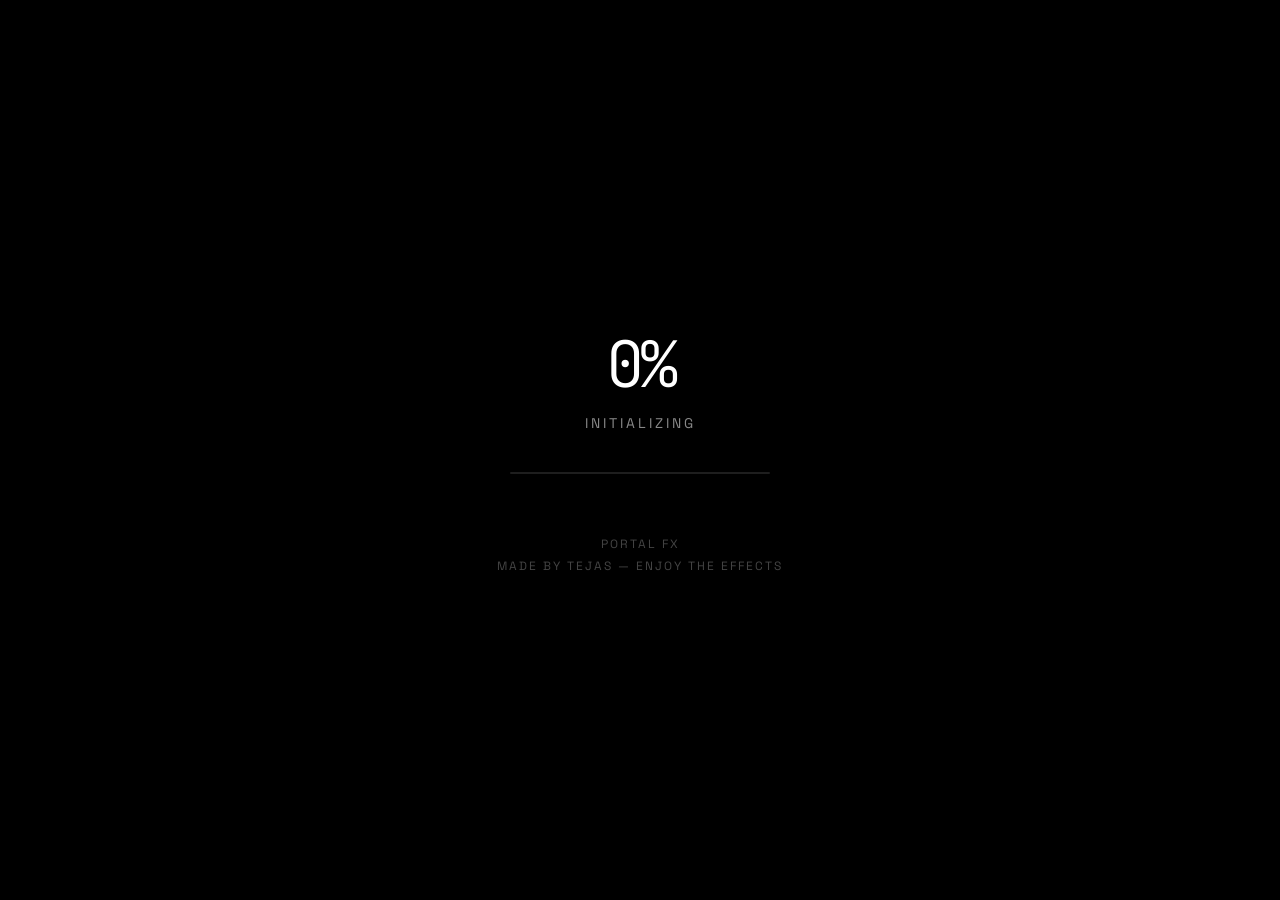
<file: index.html>
<!DOCTYPE html>
<html lang="en">
<head>
    <meta charset="UTF-8">
    <meta name="viewport" content="width=device-width, initial-scale=1.0, maximum-scale=1.0, user-scalable=no">
    <title>Portal FX</title>
    <link rel="stylesheet" href="style.css">
    <script src="/assets/hands.js"></script>
</head>
<body>
    <div id="rotate-overlay">
        <svg class="rotate-svg" viewBox="0 0 24 24" fill="none" stroke="currentColor" stroke-width="1.5"><rect x="5" y="2" width="14" height="20" rx="2"></rect><line x1="12" y1="18" x2="12" y2="18"></line></svg>
        <div class="rotate-text">Rotate to Landscape</div>
    </div>

    <div id="loader">
        <div class="load-content">
            <div id="load-percent">0%</div>
            <div id="load-step">Initializing</div>
            <div id="load-bar-bg"><div id="load-bar"></div></div>
        </div>
        <div id="tejas-footer">
            Portal FX<br>Made by Tejas — Enjoy the Effects
        </div>
    </div>

    <video id="video" autoplay playsinline muted></video>
    <canvas id="canvas"></canvas>

    <div id="ui-layer">
        <div id="status-box">
            <div id="status">SHOW 1 HAND TO CHANGE FX</div>
            <div id="mode">STATE: IDLE</div>
        </div>

        <button id="btn-cam" class="hud-btn" onclick="switchCamera()">
            <svg viewBox="0 0 24 24" fill="none" stroke="currentColor"><path d="M23 19a2 2 0 0 1-2 2H3a2 2 0 0 1-2-2V8a2 2 0 0 1 2-2h4l2-3h6l2 3h4a2 2 0 0 1 2 2z"></path><circle cx="12" cy="13" r="4"></circle></svg>
        </button>

        <!-- NEW: Unfreeze Button -->
        <button id="btn-unfreeze" class="hud-btn" onclick="unfreeze()">
            <svg viewBox="0 0 24 24" fill="none" stroke="currentColor"><polyline points="23 4 23 10 17 10"></polyline><path d="M20.49 15a9 9 0 1 1-2.12-9.36L23 10"></path></svg>
        </button>

        <button id="init-btn" onclick="initializeHandTracking()">Initiate</button>
    </div>

    <script>
        const video = document.getElementById('video');
        const canvas = document.getElementById('canvas');
        const ctx = canvas.getContext('2d', { willReadFrequently: true });
        const loader = document.getElementById('loader');
        const initBtn = document.getElementById('init-btn');
        const statusBox = document.getElementById('status-box');
        const statusDiv = document.getElementById("status");
        const modeDiv = document.getElementById("mode");
        const rotateOverlay = document.getElementById('rotate-overlay');
        const btnUnfreeze = document.getElementById('btn-unfreeze');

        let currentFacing = 'user', handsInstance = null;
        let lastHeartbeat = 0, isRecovering = false;
        let currentEffect = 0; 
        const effectNames = ["THERMAL", "INVERT", "ASCII", "CARTOON PIXEL", "MANGA HALFTONE"];
        
        // Timers & State
        let gestureHoldStart = 0;
        let activeGesture = "NONE";
        let lastTriggerGesture = "NONE"; // Prevents same gesture from triggering twice
        
        let freezeHoldStart = 0;
        let isFrozen = false;
        let frozenPts = [];

        const offCanvas = document.createElement('canvas');
        const offCtx = offCanvas.getContext('2d', { willReadFrequently: true });
        const tinyCanvas = document.createElement('canvas');
        const tinyCtx = tinyCanvas.getContext('2d', { willReadFrequently: true });

        const HAND_CONNECTIONS = [[0,1],[1,2],[2,3],[3,4],[0,5],[5,6],[6,7],[7,8],[5,9],[9,10],[10,11],[11,12],[9,13],[13,14],[14,15],[15,16],[13,17],[17,18],[18,19],[19,20],[0,17]];

        function checkOrientation() {
            if (window.innerHeight > window.innerWidth) {
                rotateOverlay.classList.add('show');
                initBtn.style.display = 'none';
            } else {
                rotateOverlay.classList.remove('show');
                if (!handsInstance) initBtn.style.display = 'block';
            }
        }

        function resizeCanvas() {
            canvas.width = window.innerWidth; canvas.height = window.innerHeight;
            offCanvas.width = window.innerWidth; offCanvas.height = window.innerHeight;
            tinyCanvas.width = 160; tinyCanvas.height = 120;
            checkOrientation();
        }
        window.addEventListener('resize', resizeCanvas);
        resizeCanvas();

        function isExt(lm, tip, pip) { return lm[tip].y < lm[pip].y - 0.03; }
        function isPalm(lm) { return isExt(lm,8,6) && isExt(lm,12,10) && isExt(lm,16,14) && isExt(lm,20,18); }
        function isFist(lm) { return !isExt(lm,8,6) && !isExt(lm,12,10) && !isExt(lm,16,14) && !isExt(lm,20,18); }
        function isPeace(lm) { return isExt(lm,8,6) && isExt(lm,12,10) && !isExt(lm,16,14) && !isExt(lm,20,18); }
        function isRock(lm) { return isExt(lm,8,6) && !isExt(lm,12,10) && !isExt(lm,16,14) && isExt(lm,20,18); }

        function randomizeEffect() {
            let next = currentEffect;
            while(next === currentEffect) next = Math.floor(Math.random() * effectNames.length);
            currentEffect = next;
        }

        function unfreeze() {
            isFrozen = false;
            frozenPts = [];
            freezeHoldStart = 0;
            btnUnfreeze.classList.remove('active');
            statusDiv.innerText = "FRAME UNFROZEN";
            modeDiv.innerText = "STATE: LIVE";
        }

        async function robustGetUserMedia(c) {
            if (video.srcObject) { video.srcObject.getTracks().forEach(t => { t.stop(); t.onended = null; }); video.srcObject = null; }
            try { return await navigator.mediaDevices.getUserMedia(c); }
            catch (err) { await new Promise(r => setTimeout(r, 1500)); return await navigator.mediaDevices.getUserMedia(c); }
        }

        const mapX = (px) => currentFacing === 'user' ? (1 - px) * canvas.width : px * canvas.width;
        const mapY = (py) => py * canvas.height;

        function drawVideoCover(targetCtx, srcVideo, w, h) {
            const vw = srcVideo.videoWidth, vh = srcVideo.videoHeight;
            if (!vw || !vh) return;
            const scale = Math.max(w / vw, h / vh);
            const sw = vw * scale, sh = vh * scale;
            const sx = (w - sw) / 2, sy = (h - sh) / 2;
            
            targetCtx.save();
            if (currentFacing === 'user') {
                targetCtx.translate(w, 0); 
                targetCtx.scale(-1, 1);
                targetCtx.drawImage(srcVideo, sx, sy, sw, sh);
            } else {
                targetCtx.drawImage(srcVideo, sx, sy, sw, sh);
            }
            targetCtx.restore();
        }

        function drawSkeleton(hand) {
            ctx.strokeStyle = isFrozen ? 'rgba(150, 150, 150, 0.6)' : 'rgba(255, 255, 255, 0.6)'; 
            ctx.lineWidth = 2;
            ctx.beginPath();
            HAND_CONNECTIONS.forEach(([i, j]) => {
                ctx.moveTo(mapX(hand[i].x), mapY(hand[i].y));
                ctx.lineTo(mapX(hand[j].x), mapY(hand[j].y));
            });
            ctx.stroke();
            ctx.fillStyle = isFrozen ? '#888888' : '#FFFFFF';
            hand.forEach(pt => { ctx.beginPath(); ctx.arc(mapX(pt.x), mapY(pt.y), 3, 0, Math.PI * 2); ctx.fill(); });
        }

        function onResults(results) {
            lastHeartbeat = Date.now();
            ctx.clearRect(0, 0, canvas.width, canvas.height);
            statusBox.classList.add('active');

            if (results.multiHandLandmarks && results.multiHandLandmarks.length > 0) {
                if (!isFrozen) results.multiHandLandmarks.forEach(hand => drawSkeleton(hand));

                // --- 1 HAND LOGIC (Change FX) ---
                if (results.multiHandLandmarks.length === 1) {
                    const hand = results.multiHandLandmarks[0];
                    let g = "NONE";
                    if (isPalm(hand)) g = "PALM";
                    else if (isFist(hand)) g = "FIST";
                    else if (isPeace(hand)) g = "PEACE";
                    else if (isRock(hand)) g = "ROCK";

                    if (g !== "NONE") {
                        if (g !== activeGesture) { activeGesture = g; gestureHoldStart = Date.now(); }
                        
                        // STRICT RULE: If they repeat the last gesture, ignore it completely.
                        if (g === lastTriggerGesture) {
                            statusDiv.innerText = "GESTURE ALREADY USED. SHOW A DIFFERENT ONE.";
                            modeDiv.innerText = "STATE: WAITING FOR NEW GESTURE";
                        } else {
                            const holdTime = (Date.now() - gestureHoldStart) / 1000;
                            if (holdTime < 3) {
                                statusDiv.innerText = `HOLD ${g} FOR ${Math.ceil(3 - holdTime)}s TO CHANGE FX`;
                                modeDiv.innerText = `STATE: WAITING`;
                            } else {
                                randomizeEffect();
                                statusDiv.innerText = `FX CHANGED TO: ${effectNames[currentEffect]}`;
                                modeDiv.innerText = `STATE: UPDATED`;
                                lastTriggerGesture = g; // Lock this gesture so it can't trigger again
                                gestureHoldStart = 0; activeGesture = "NONE"; 
                            }
                        }
                    } else {
                        activeGesture = "NONE";
                        statusDiv.innerText = `SHOW 1 HAND (PALM/FIST/PEACE/ROCK)`;
                        modeDiv.innerText = `STATE: IDLE`;
                    }
                } 
                // --- 2 HAND LOGIC (Portal & Freeze) ---
                else if (results.multiHandLandmarks.length === 2) {
                    const hands = results.multiHandLandmarks.sort((a, b) => a[8].x - b[8].x);
                    const h1 = hands[0], h2 = hands[1];

                    const p1_4 = h1[4], p2_8 = h1[8], p3_8 = h2[8], p4_4 = h2[4];
                    let pts = [p1_4, p2_8, p3_8, p4_4].map(p => ({ x: mapX(p.x), y: mapY(p.y) }));

                    // Freeze Logic (Both Pinkies)
                    const p1_ext = isExt(h1, 20, 18), p2_ext = isExt(h2, 20, 18);
                    if (p1_ext && p2_ext) {
                        if (freezeHoldStart === 0) freezeHoldStart = Date.now();
                        const holdTime = (Date.now() - freezeHoldStart) / 1000;
                        
                        if (holdTime < 3) {
                            statusDiv.innerText = `HOLD PINKIES FOR ${Math.ceil(3 - holdTime)}s TO ${isFrozen ? 'UNFREEZE' : 'FREEZE'}`;
                            modeDiv.innerText = `STATE: WAITING`;
                        } else {
                            if (isFrozen) {
                                unfreeze();
                            } else {
                                isFrozen = true;
                                frozenPts = pts.map(p => ({...p}));
                                btnUnfreeze.classList.add('active'); // Show unfreeze button
                            }
                            freezeHoldStart = 0; 
                        }
                    } else {
                        freezeHoldStart = 0;
                    }

                    if (isFrozen) pts = frozenPts;

                    // Intensity Math
                    let area = 0;
                    for (let i = 0; i < pts.length; i++) {
                        const j = (i + 1) % pts.length;
                        area += pts[i].x * pts[j].y;
                        area -= pts[j].x * pts[i].y;
                    }
                    area = Math.abs(area / 2);
                    const maxArea = (canvas.width * canvas.height) / 3;
                    const intensity = Math.min(1, area / maxArea);

                    // Apply Effect inside Clip
                    ctx.save();
                    ctx.beginPath();
                    ctx.moveTo(pts[0].x, pts[0].y); ctx.lineTo(pts[1].x, pts[1].y);
                    ctx.lineTo(pts[2].x, pts[2].y); ctx.lineTo(pts[3].x, pts[3].y);
                    ctx.closePath();
                    ctx.clip();
                    applyEffect(intensity);
                    ctx.restore();

                    // Border
                    ctx.strokeStyle = 'rgba(0,0,0,0.5)'; ctx.lineWidth = 6;
                    ctx.beginPath(); ctx.moveTo(pts[0].x, pts[0].y); ctx.lineTo(pts[1].x, pts[1].y); ctx.lineTo(pts[2].x, pts[2].y); ctx.lineTo(pts[3].x, pts[3].y); ctx.closePath(); ctx.stroke();

                    ctx.strokeStyle = isFrozen ? '#888888' : '#FFFFFF'; ctx.lineWidth = 2;
                    ctx.beginPath(); ctx.moveTo(pts[0].x, pts[0].y); ctx.lineTo(pts[1].x, pts[1].y); ctx.lineTo(pts[2].x, pts[2].y); ctx.lineTo(pts[3].x, pts[3].y); ctx.closePath(); ctx.stroke();

                    if (freezeHoldStart === 0) {
                        statusDiv.innerText = `FX: ${effectNames[currentEffect]} | INTENSITY: ${Math.round(intensity*100)}%`;
                        modeDiv.innerText = `STATE: ${isFrozen ? 'FROZEN' : 'LIVE'}`;
                    }
                }
            } else {
                statusDiv.innerText = "SHOW 1 HAND TO CHANGE FX | 2 HANDS FOR PORTAL";
                modeDiv.innerText = `STATE: ${isFrozen ? 'FROZEN' : 'IDLE'}`;
            }
        }

        function applyEffect(intensity) {
            const w = canvas.width, h = canvas.height;
            
            if (currentEffect === 0) { // THERMAL
                drawVideoCover(offCtx, video, w, h);
                const imgData = offCtx.getImageData(0, 0, w, h);
                const d = imgData.data;
                for (let i = 0; i < d.length; i += 4) {
                    const v = (d[i] + d[i+1] + d[i+2]) / 3 / 255; 
                    if (v < 0.5) { d[i] = 255 * (v * 2); d[i+1] = 0; d[i+2] = 255 * (1 - (v * 2)); } 
                    else { d[i] = 255; d[i+1] = 255 * ((v - 0.5) * 2); d[i+2] = 0; }
                }
                offCtx.putImageData(imgData, 0, 0);
                ctx.drawImage(offCanvas, 0, 0);
            } 
            else if (currentEffect === 1) { // INVERT
                drawVideoCover(offCtx, video, w, h);
                const imgData = offCtx.getImageData(0, 0, w, h);
                const d = imgData.data;
                for (let i = 0; i < d.length; i += 4) {
                    d[i] = 255 - d[i]; d[i+1] = 255 - d[i+1]; d[i+2] = 255 - d[i+2];
                }
                offCtx.putImageData(imgData, 0, 0);
                ctx.drawImage(offCanvas, 0, 0);
            }
            else if (currentEffect === 2) { // ASCII
                ctx.fillStyle = '#000000'; ctx.fillRect(0, 0, w, h);
                ctx.fillStyle = '#FFFFFF'; 
                const fontSize = Math.floor(8 + intensity * 12); 
                ctx.font = `${fontSize}px "JetBrains Mono", monospace`;
                drawVideoCover(tinyCtx, video, 160, 120);
                const imgData = tinyCtx.getImageData(0, 0, 160, 120).data;
                const chars = " .:-=+*#%@";
                const cellW = w / 160, cellH = h / 120;
                for(let y=0; y<120; y++) {
                    for(let x=0; x<160; x++) {
                        const i = (y * 160 + x) * 4;
                        const v = (imgData[i] + imgData[i+1] + imgData[i+2]) / 3;
                        const c = chars[Math.floor((v/255) * (chars.length-1))];
                        ctx.fillText(c, x * cellW, (y+1) * cellH);
                    }
                }
            }
            else if (currentEffect === 3) { // CARTOON PIXEL
                const pixW = Math.floor(160 - intensity * 120); 
                const pixH = Math.floor(120 - intensity * 90);
                tinyCanvas.width = pixW; tinyCanvas.height = pixH;
                drawVideoCover(tinyCtx, video, pixW, pixH);
                const imgData = tinyCtx.getImageData(0, 0, pixW, pixH).data;
                for(let i=0; i<imgData.length; i+=4) {
                    imgData[i] = Math.floor(imgData[i] / 64) * 64;
                    imgData[i+1] = Math.floor(imgData[i+1] / 64) * 64;
                    imgData[i+2] = Math.floor(imgData[i+2] / 64) * 64;
                }
                tinyCtx.putImageData(new ImageData(imgData, pixW, pixH), 0, 0);
                ctx.imageSmoothingEnabled = false;
                ctx.drawImage(tinyCanvas, 0, 0, w, h);
                ctx.imageSmoothingEnabled = true;
            }
            else if (currentEffect === 4) { // MANGA HALFTONE
                drawVideoCover(offCtx, video, w, h);
                const imgData = offCtx.getImageData(0, 0, w, h);
                const d = imgData.data;
                const threshold = 120 - (intensity * 40); 
                for (let i = 0; i < d.length; i += 4) {
                    const v = (d[i] + d[i+1] + d[i+2]) / 3;
                    const c = v > threshold ? 255 : 0; 
                    d[i] = c; d[i+1] = c; d[i+2] = c;
                }
                offCtx.putImageData(imgData, 0, 0);
                ctx.drawImage(offCanvas, 0, 0, w, h);
                
                ctx.fillStyle = '#000000';
                const step = Math.floor(8 + intensity * 8); 
                for (let y = 0; y < h; y += step) {
                    for (let x = 0; x < w; x += step) {
                        const offset = (y / step) % 2 === 0 ? 0 : step / 2;
                        ctx.beginPath();
                        ctx.arc(x + offset, y, step / 4, 0, Math.PI * 2);
                        ctx.fill();
                    }
                }
            }
        }

        function runBootSequence() {
            const bar = document.getElementById('load-bar');
            const percent = document.getElementById('load-percent');
            let progress = 0;
            const interval = setInterval(() => {
                progress += 1;
                percent.innerText = `${progress}%`;
                bar.style.width = `${progress}%`;
                if (progress >= 100) {
                    clearInterval(interval);
                    setTimeout(() => { loader.classList.add('hide'); checkOrientation(); }, 500);
                }
            }, 50); 
        }

        async function initializeHandTracking() {
            if (document.documentElement.requestFullscreen) { try { await document.documentElement.requestFullscreen(); } catch(e){} }
            initBtn.style.display = 'none';
            await buildMediaPipe();
        }

        async function buildMediaPipe() {
            try {
                if (handsInstance) { try { await handsInstance.close(); } catch(e){} handsInstance = null; }
                handsInstance = new Hands({ locateFile: (file) => `/assets/${file}` });
                handsInstance.setOptions({ maxNumHands: 2, modelComplexity: 0, minDetectionConfidence: 0.6, minTrackingConfidence: 0.5 });
                handsInstance.onResults(onResults);
                lastHeartbeat = Date.now(); isRecovering = false;
                statusDiv.innerText = "SHOW 1 HAND TO CHANGE FX | 2 HANDS FOR PORTAL";
                modeDiv.innerText = `STATE: IDLE`;
                processFrame();
            } catch (err) { console.error("FATAL:", err); }
        }

        async function processFrame() {
            if (!isRecovering && (Date.now() - lastHeartbeat) > 2500) {
                isRecovering = true; modeDiv.innerText = "STATE: REBOOTING";
                await new Promise(r => setTimeout(r, 2000)); await buildMediaPipe(); return;
            }
            if (!isRecovering) {
                try { if (video.readyState >= 2 && handsInstance) await handsInstance.send({ image: video }); }
                catch (err) { lastHeartbeat = 0; }
            }
            requestAnimationFrame(processFrame);
        }

        async function switchCamera() {
            currentFacing = currentFacing === 'user' ? 'environment' : 'user';
            video.style.transform = currentFacing === 'user' ? 'scaleX(-1)' : 'scaleX(1)';
            try { const stream = await robustGetUserMedia({ video: { facingMode: currentFacing, width: {ideal: 640}, height: {ideal: 480}}}); video.srcObject = stream; await video.play(); }
            catch(e) { modeDiv.innerText = "STATE: CAM ERR"; }
        }

        async function boot() {
            try {
                const stream = await robustGetUserMedia({ video: { facingMode: currentFacing, width: { ideal: 320 }, height: { ideal: 240 } }});
                video.srcObject = stream; await video.play();
                video.style.display = 'block'; if (currentFacing === 'user') video.style.transform = 'scaleX(-1)';
                runBootSequence();
            } catch (err) { 
                document.getElementById('load-percent').innerText = 'ERROR'; 
                document.getElementById('load-step').innerText = err.message; 
                document.getElementById('load-percent').style.color = '#ff5555'; 
            }
        }
        boot();
    </script>
</body>
</html>
</file>
<file: style.css>
@import url('https://fonts.googleapis.com/css2?family=JetBrains+Mono:wght@300;500;700&family=Space+Grotesk:wght@300;500;700&display=swap');

* { box-sizing: border-box; margin: 0; padding: 0; }
:root {
    --bg: #000000; --panel: #1E1E1E; --border: #333333;
    --text: #FFFFFF; --text-subtle: #888888;
}
html, body { height: 100%; background: var(--bg); overflow: hidden; touch-action: none; font-family: 'Space Grotesk', sans-serif; }

video { position: absolute; top: 0; left: 0; width: 100vw; height: 100vh; object-fit: cover; transform: scaleX(-1); z-index: 1; }
#canvas { position: absolute; top: 0; left: 0; width: 100vw; height: 100vh; z-index: 2; pointer-events: none; }
#ui-layer { position: absolute; top: 0; left: 0; width: 100vw; height: 100vh; z-index: 20; pointer-events: none; }

.hud-btn {
    position: absolute; pointer-events: all;
    background: rgba(0, 0, 0, 0.7); border: 1px solid var(--border); color: var(--text-subtle);
    width: 44px; height: 44px; display: flex; align-items: center; justify-content: center;
    border-radius: 8px; cursor: pointer; transition: all 0.2s ease; backdrop-filter: blur(4px);
}
.hud-btn svg { width: 20px; height: 20px; stroke-width: 1.5; }
.hud-btn:active { transform: scale(0.95); }
#btn-cam { top: 20px; right: 20px; }

/* Unfreeze Button (Red accent for danger/action) */
#btn-unfreeze { 
    top: 80px; right: 20px; display: none; 
    border-color: #ff5555; color: #ff5555; 
}
#btn-unfreeze.active { display: flex; }

#status-box {
    position: absolute; bottom: 30px; left: 50%; transform: translateX(-50%); pointer-events: none;
    background: rgba(0, 0, 0, 0.7); color: var(--text); padding: 10px 20px;
    border: 1px solid var(--border); border-radius: 8px; backdrop-filter: blur(4px);
    opacity: 0.15; transition: opacity 0.5s ease; text-align: center; min-width: 260px; max-width: 90vw;
}
#status-box.active { opacity: 1; }
#status { font-weight: 500; font-size: 13px; margin-bottom: 2px; font-family: 'JetBrains Mono', monospace; letter-spacing: 1px; }
#mode { color: var(--text-subtle); font-size: 10px; font-weight: 500; text-transform: uppercase; letter-spacing: 2px; font-family: 'JetBrains Mono', monospace; }

#loader { position: fixed; top: 0; left: 0; width: 100vw; height: 100dvh; background: var(--bg); z-index: 1000; display: flex; flex-direction: column; align-items: center; justify-content: center; transition: opacity 0.8s ease, visibility 0.8s ease; }
#loader.hide { opacity: 0; visibility: hidden; }
.load-content { animation: fadeUp 1.2s cubic-bezier(0.165, 0.84, 0.44, 1) forwards; opacity: 0; text-align: center; }
#load-percent { color: var(--text); font-size: 4rem; font-weight: 300; letter-spacing: -4px; font-family: 'JetBrains Mono', monospace; }
#load-step { color: var(--text-subtle); font-size: 0.875rem; margin-top: 8px; text-transform: uppercase; letter-spacing: 3px; font-family: 'Space Grotesk', sans-serif;}
#load-bar-bg { width: 260px; height: 2px; background: var(--panel); margin-top: 40px; overflow: hidden; border-radius: 2px; }
#load-bar { width: 0%; height: 100%; background: var(--text); transition: width 0.1s linear; }
#tejas-footer { color: #444; margin-top: 60px; font-size: 0.75rem; letter-spacing: 2px; text-transform: uppercase; text-align: center; line-height: 1.8; animation: fadeUp 1.5s 0.5s cubic-bezier(0.165, 0.84, 0.44, 1) forwards; opacity: 0; font-family: 'Space Grotesk', sans-serif; }
@keyframes fadeUp { from { opacity: 0; transform: translateY(20px); } to { opacity: 1; transform: translateY(0); } }

#init-btn {
    position: absolute; top: 50%; left: 50%; transform: translate(-50%, -50%);
    z-index: 50; pointer-events: all; background: rgba(0, 0, 0, 0.7); border: 1px solid var(--border); color: var(--text);
    padding: 18px 48px; display: flex; align-items: center; justify-content: center; gap: 8px;
    border-radius: 8px; cursor: pointer; backdrop-filter: blur(6px); transition: all 0.3s ease; font-weight: 700; font-size: 14px; text-transform: uppercase; letter-spacing: 4px; font-family: 'Space Grotesk', sans-serif;
}
#init-btn:active { transform: translate(-50%, -50%) scale(0.95); border-color: var(--text); background: rgba(255,255,255,0.1); }

#rotate-overlay {
    position: fixed; top: 0; left: 0; width: 100vw; height: 100dvh; background: var(--bg); z-index: 2000;
    display: none; flex-direction: column; align-items: center; justify-content: center; color: var(--text); gap: 24px;
}
#rotate-overlay.show { display: flex; }
.rotate-svg { width: 48px; height: 48px; stroke: var(--text); animation: spin 2s linear infinite; }
.rotate-text { font-family: 'JetBrains Mono', monospace; font-size: 14px; text-transform: uppercase; letter-spacing: 3px; color: var(--text-subtle); }
@keyframes spin { 0% { transform: rotate(0deg); } 100% { transform: rotate(90deg); } }
</file>
